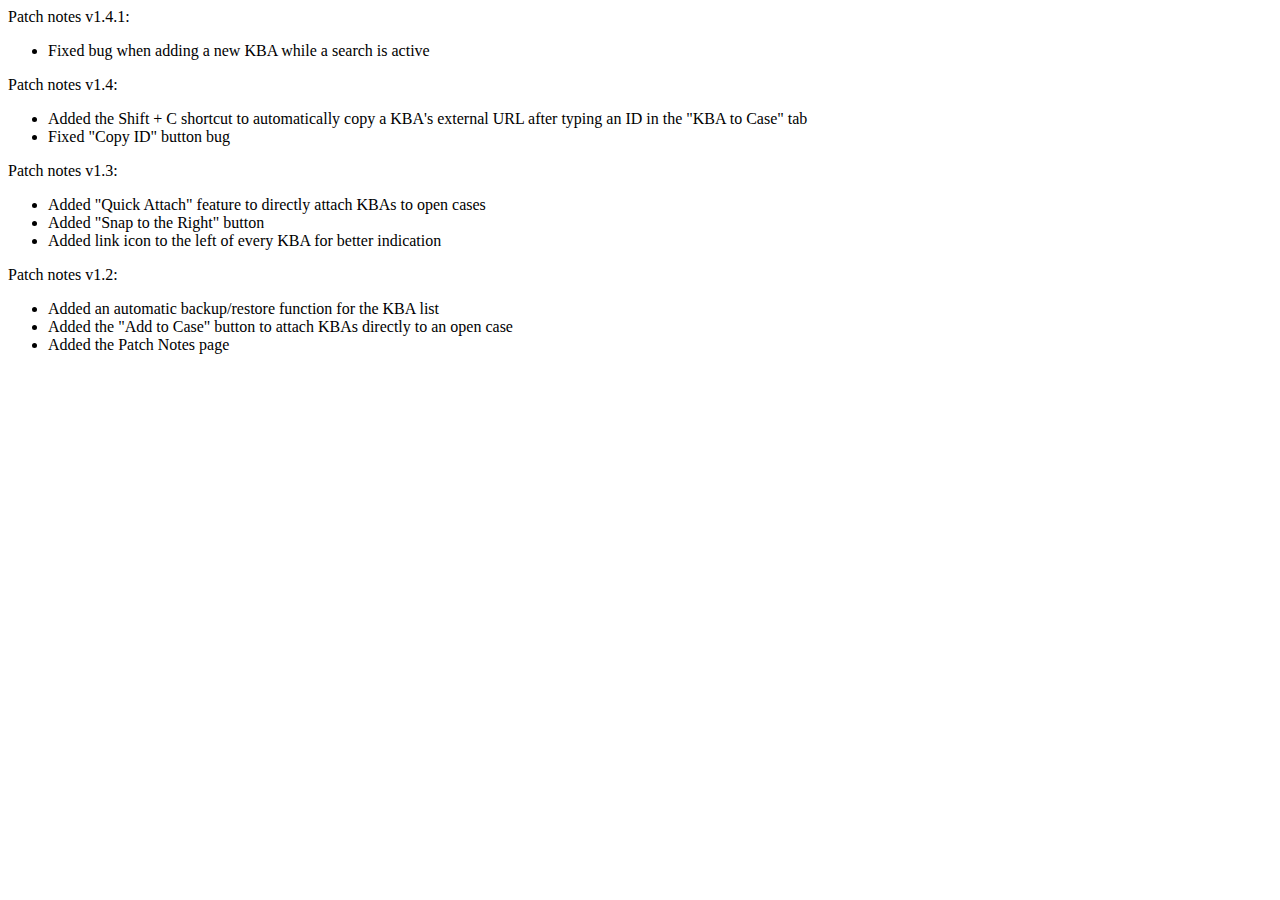
<file: patch_notes.html>
<!DOCTYPE html>
<html>
<head>
  <meta charset="utf-8" />
  <meta name="viewport" content="width=device-width, initial-scale=1" />
</head>
<body>
  Patch notes v1.4.1:
  <ul>
    <li>Fixed bug when adding a new KBA while a search is active</li>
  </ul>
  Patch notes v1.4:
  <ul>
    <li>Added the Shift + C shortcut to automatically copy a KBA's external URL after typing an ID in the "KBA to Case" tab</li>
    <li>Fixed "Copy ID" button bug</li>
  </ul>
  Patch notes v1.3:
  <ul>
    <li>Added "Quick Attach" feature to directly attach KBAs to open cases</li>
    <li>Added "Snap to the Right" button</li>
    <li>Added link icon to the left of every KBA for better indication</li>
  </ul>
  Patch notes v1.2:
  <ul>
    <li>Added an automatic backup/restore function for the KBA list</li>
    <li>Added the "Add to Case" button to attach KBAs directly to an open case</li>
    <li>Added the Patch Notes page</li>
  </ul>
</body>
</html>
</file>
